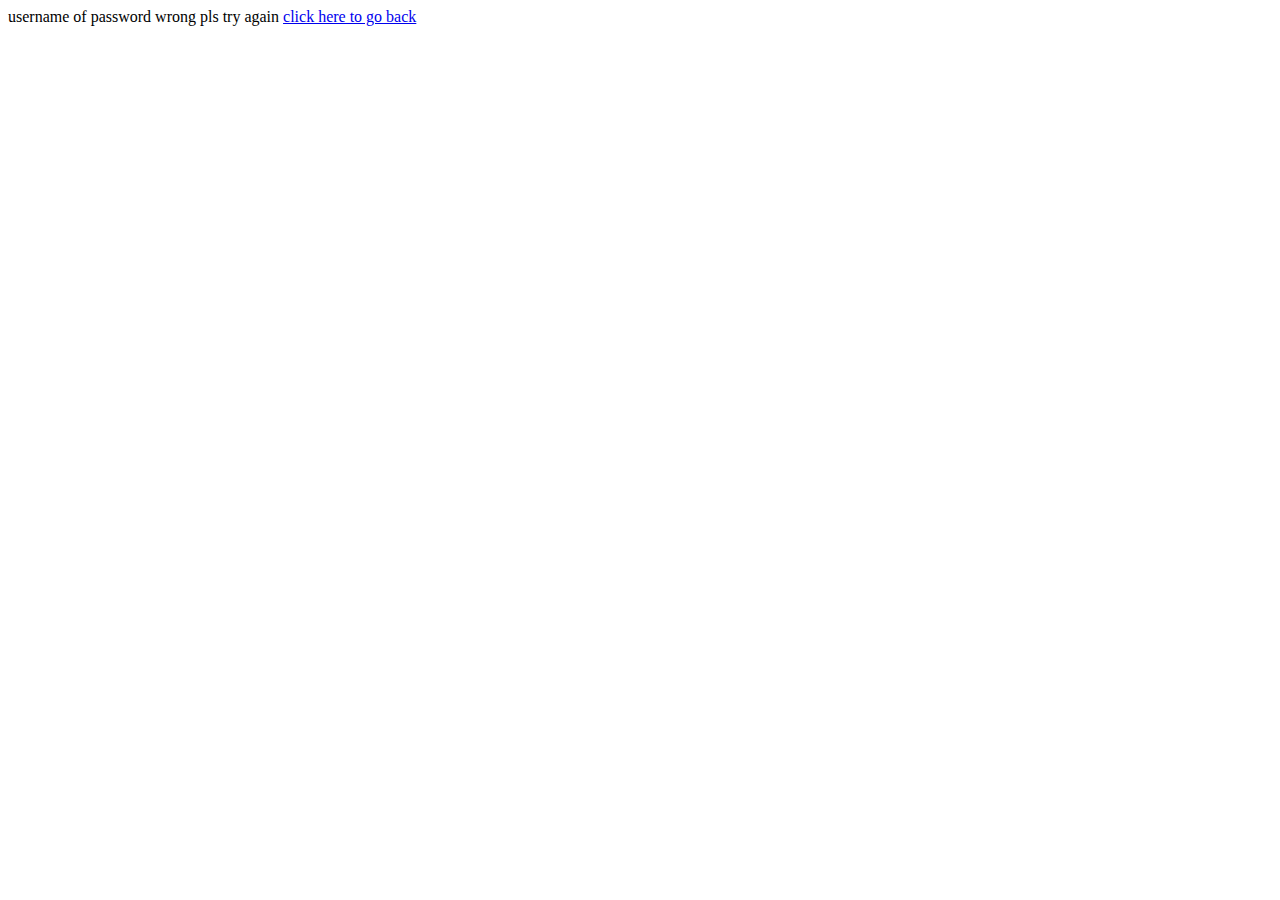
<file: templates/101error.html>
<!DOCTYPE html>
<html lang="en">
<head>
    <meta charset="UTF-8">
    <meta name="viewport" content="width=device-width, initial-scale=1.0">
    <title>Document</title>
</head>
<body>
    username of password wrong pls try again
    <a href="{{url_for('login')}}">click here to go back</a>
</body>
</html>
</file>
